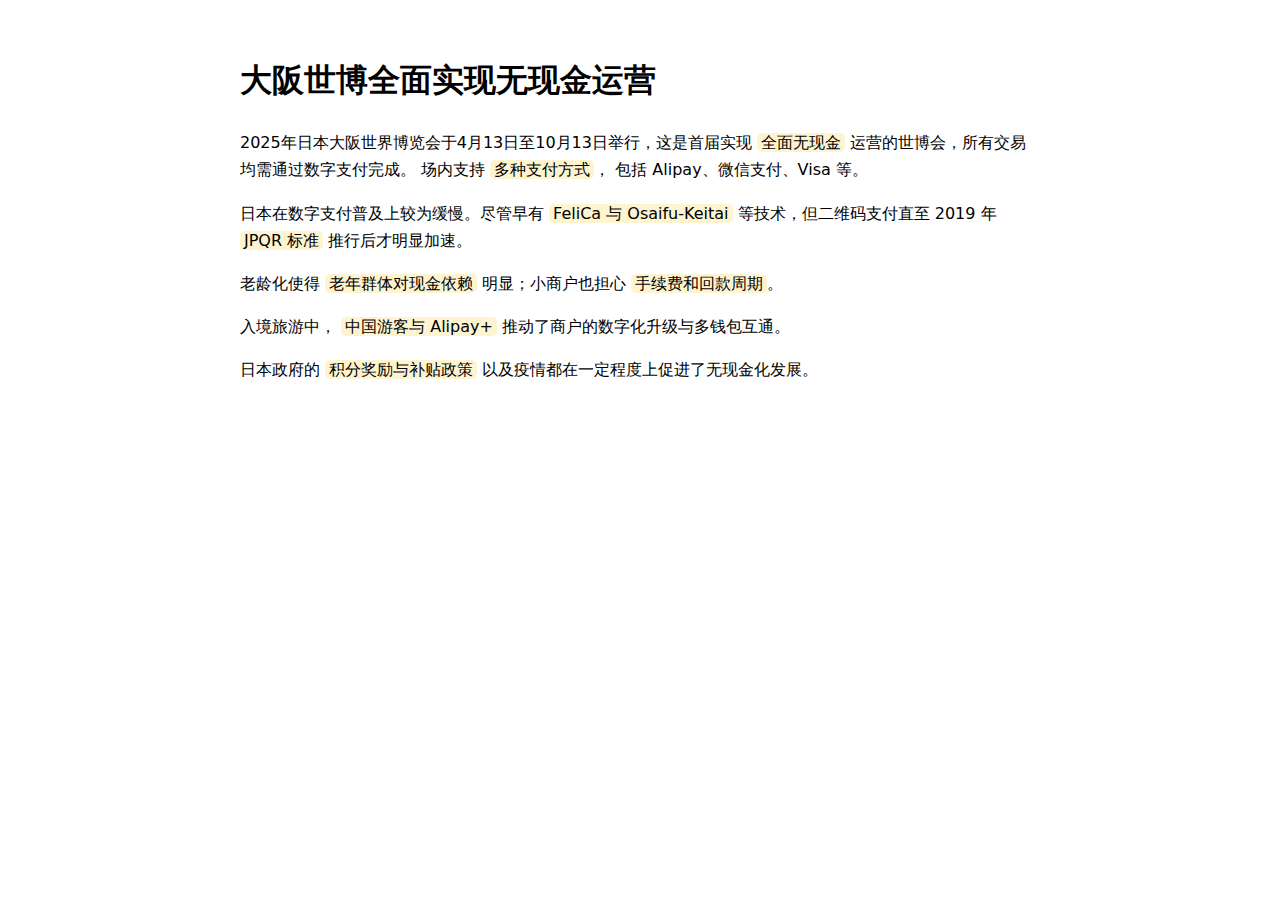
<file: test/chat_bot.html>
<!DOCTYPE html>
<html lang="zh">
<head>
  <meta charset="UTF-8" />
  <title>文章内联问答 Demo</title>
  <meta name="viewport" content="width=device-width, initial-scale=1" />
  <style>
    body { font-family: system-ui, -apple-system, "Segoe UI", Roboto, "Helvetica Neue", Arial; line-height: 1.7; padding: 24px; }
    .article { max-width: 800px; margin: 0 auto; }
    .ask {
      background: rgba(255,230,150,.45);
      border-radius: .3em;
      padding: 0 .25em;
      cursor: pointer;
      transition: background .2s ease;
    }
    .ask:hover { background: rgba(255,215,120,.8); }
    .answer-card {
      position: absolute;
      z-index: 9999;
      max-width: 520px;
      background: #fff;
      border: 1px solid #e5e7eb;
      box-shadow: 0 10px 30px rgba(0,0,0,.08);
      border-radius: 12px;
      padding: 12px 14px 10px 14px;
      font-size: 14px;
    }
    .answer-card .head {
      display: flex; justify-content: space-between; align-items: center; gap: 10px; margin-bottom: 6px;
    }
    .answer-card .title { font-weight: 600; font-size: 13px; color: #111827; }
    .answer-card .close { border: none; background: transparent; cursor: pointer; font-size: 18px; line-height: 1; }
    .answer-card .content { color: #111827; }
    .answer-card .loading {
      font-size: 13px; color: #6b7280;
      display: inline-flex; align-items: center; gap: 6px;
    }
    .dot { width: 6px; height: 6px; border-radius: 50%; background:#9ca3af; animation: pulse 1s infinite alternate; display:inline-block; }
    .dot:nth-child(2){animation-delay: .15s}.dot:nth-child(3){animation-delay:.3s}
    @keyframes pulse { to { opacity:.3; transform: translateY(-2px);} }

    /* 让 card 不会超出屏幕边缘 */
    @media (max-width: 640px) {
      .answer-card { max-width: calc(100vw - 24px); }
    }
  </style>
</head>
<body>
  <div class="article" id="article">
    <h1>大阪世博全面实现无现金运营</h1>
    <p>
      2025年日本大阪世界博览会于4月13日至10月13日举行，这是首届实现
      <span class="ask" data-q="为什么大阪世博要全面无现金？有哪些支付方式？">全面无现金</span>
      运营的世博会，所有交易均需通过数字支付完成。
      场内支持
      <span class="ask" data-q="大阪世博支持哪些支付方式？能用支付宝和微信支付吗？">多种支付方式</span>，
      包括 Alipay、微信支付、Visa 等。
    </p>
    <p>
      日本在数字支付普及上较为缓慢。尽管早有
      <span class="ask" data-q="日本早期有哪些电子支付技术？FeliCa 和 Osaifu-Keitai 分别是什么？">FeliCa 与 Osaifu-Keitai</span>
      等技术，但二维码支付直至 2019 年
      <span class="ask" data-q="什么是日本的JPQR标准？它如何推动无现金化？">JPQR 标准</span>
      推行后才明显加速。
    </p>
    <p>
      老龄化使得
      <span class="ask" data-q="为什么日本老年人更偏好现金而不是数字支付？">老年群体对现金依赖</span>
      明显；小商户也担心
      <span class="ask" data-q="小商户为什么不愿意上数字支付？手续费和回款周期有什么影响？">手续费和回款周期</span>。
    </p>
    <p>
      入境旅游中，
      <span class="ask" data-q="中国游客的支付习惯如何影响日本？Alipay+ 在日本如何运作？">中国游客与 Alipay+</span>
      推动了商户的数字化升级与多钱包互通。
    </p>
    <p>
      日本政府的
      <span class="ask" data-q="日本有哪些积分返现或设备补贴政策来促进数字支付？效果如何？">积分奖励与补贴政策</span>
      以及疫情都在一定程度上促进了无现金化发展。
    </p>
  </div>

  <!-- 答复卡片容器（固定到 body，脚本中计算定位） -->
  <div id="qa-layer"></div>

  <script>
    // 你可以把文章的摘要或全文分段放进这里，作为“上下文”
    const ARTICLE_CONTEXT = `
【主题】大阪世博无现金 & 中日数字支付
要点：世博会场内仅支持数字支付；支持 70+ 支付方式，含 Alipay/微信/信用卡/交通IC卡等；
日本早期有 FeliCa / Osaifu-Keitai，但二维码支付推进慢，2019 推 JPQR 统一标准后加速；
老龄化导致老人偏好现金；小店担心 3% 手续费和回款周期；隐私与诈骗问题引发顾虑；
中国游客增长与 Alipay+ 互通带动日本商户数字化；政府积分补贴促进普及；疫情也是转折点。
  `.trim();

    const layer = document.getElementById('qa-layer');
    const article = document.getElementById('article');

    // 事件委托：点击任何 .ask
    article.addEventListener('click', async (e) => {
      const target = e.target.closest('.ask');
      if (!target) return;

      // 若已有卡片，先关掉
      closeAllCards();

      const question = target.getAttribute('data-q') || target.textContent.trim();
      const card = createCard(target, question);
      layer.appendChild(card);

      // 定位：词下方
      positionCardBelow(card, target);

      // 拉取答案
      try {
        const reply = await askLLM(question, ARTICLE_CONTEXT);
        setCardContent(card, reply);
      } catch (err) {
        setCardContent(card, '出错了，请稍后再试。');
        console.error(err);
      }
    });

    function createCard(anchorEl, question) {
      const card = document.createElement('div');
      card.className = 'answer-card';
      card.innerHTML = `
        <div class="head">
          <div class="title">基于本文的回答</div>
          <button class="close" aria-label="关闭">×</button>
        </div>
        <div class="content">
          <div class="loading">
            <span class="dot"></span><span class="dot"></span><span class="dot"></span>
            正在思考「${escapeHtml(question)}」
          </div>
        </div>
      `;

      // 关闭
      card.querySelector('.close').addEventListener('click', () => {
        card.remove();
      });

      // 点击外部关闭
      setTimeout(() => {
        const onDocClick = (ev) => {
          if (!card.contains(ev.target) && ev.target !== anchorEl) {
            card.remove();
            document.removeEventListener('click', onDocClick);
          }
        };
        document.addEventListener('click', onDocClick);
      }, 0);

      return card;
    }

    function positionCardBelow(card, anchorEl) {
      const rect = anchorEl.getBoundingClientRect();
      const top = rect.bottom + window.scrollY + 8; // 词下方 8px
      let left = rect.left + window.scrollX;

      // 防止超右边
      const maxLeft = window.scrollX + document.documentElement.clientWidth - card.offsetWidth - 12;
      card.style.top = `${top}px`;
      card.style.left = `${Math.min(left, maxLeft)}px`;
      // 初次插入时 offsetWidth 可能还未计算，稍后再微调一次
      requestAnimationFrame(() => {
        const maxLeft2 = window.scrollX + document.documentElement.clientWidth - card.offsetWidth - 12;
        card.style.left = `${Math.min(left, maxLeft2)}px`;
      });
    }

    function setCardContent(card, text) {
      const content = card.querySelector('.content');
      content.textContent = text;
    }

    function closeAllCards() {
      document.querySelectorAll('.answer-card').forEach(n => n.remove());
    }

    function escapeHtml(s) {
      return s.replace(/[&<>"']/g, m => ({'&':'&amp;','<':'&lt;','>':'&gt;','"':'&quot;',"'":'&#39;'}[m]));
    }

    // === 调用后端 /chat ===
    async function askLLM(message, context) {
      const res = await fetch('/chat', {
        method: 'POST',
        headers: { 'Content-Type': 'application/json' },
        body: JSON.stringify({
          message,
          context,
          // 你可以传一个“只允许依据 context 回答”的指令
          instruction: '你是一个基于本文回答的助手，只能引用我提供的上下文。若上下文没有信息，请简短说明“文中未提及”。'
        })
      });
      if (!res.ok) throw new Error('Network error');
      const data = await res.json();
      return data.reply || '（未获取到答案）';
    }

    // —— 可选：没有后端时，用本地假回答（把上面的 askLLM 改为下面版本即可）——
    // async function askLLM(message, context) {
    //   await new Promise(r => setTimeout(r, 700));
    //   return `【模拟答复】问题：“${message}”。答案将基于上下文：${context.slice(0, 60)}…`;
    // }
  </script>
</body>
</html>
</file>
